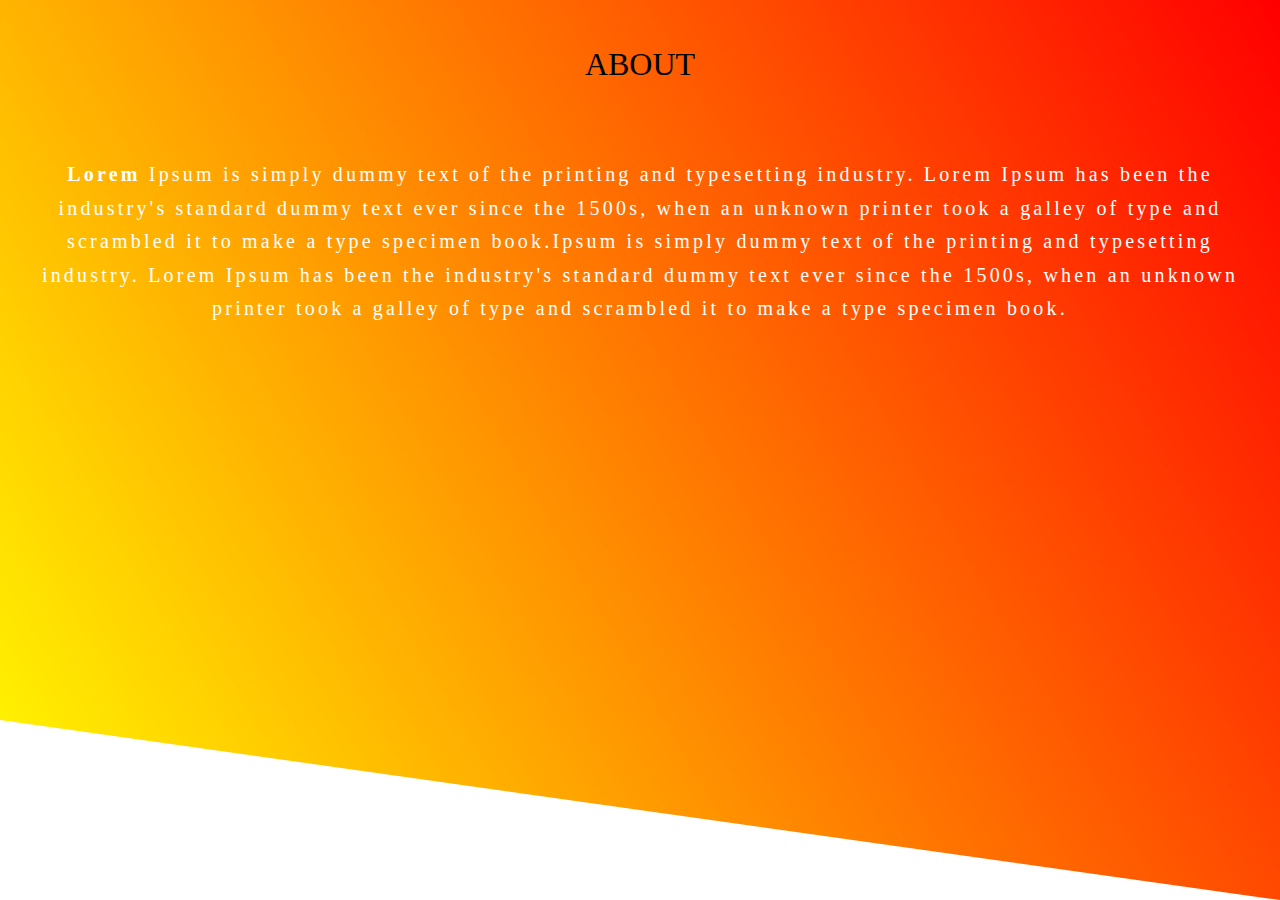
<file: project2/about.html>
<!DOCTYPE html>
<html>
<head>
	<title>RaVaN</title>
	<link rel="stylesheet" type="text/css" href="style/about.css">
</head>
<body>

	<div class="container">
		<div class="about">
			<h1>ABOUT</h1>

	<div class="content">
		<p><b>Lorem</b> Ipsum is simply dummy text of the printing and typesetting industry. Lorem Ipsum has been the industry's standard dummy text ever since the 1500s, when an unknown printer took a galley of type and scrambled it to make a type specimen book.Ipsum is simply dummy text of the printing and typesetting industry. Lorem Ipsum has been the industry's standard dummy text ever since the 1500s, when an unknown printer took a galley of type and scrambled it to make a type specimen book.</p>
	</div>
	
</div>
</div>
</body>
</html>
</file>
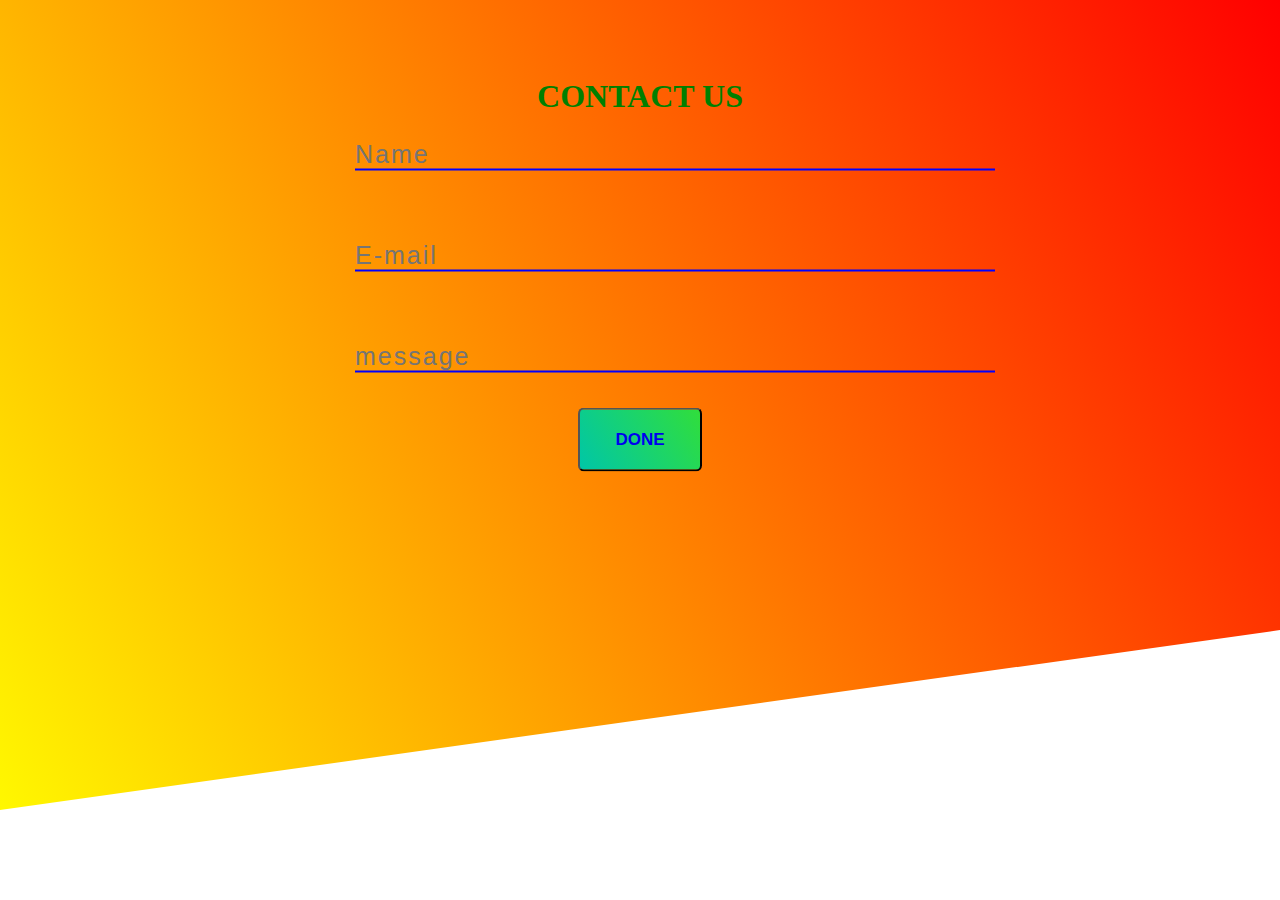
<file: project2/contact.html>
<!DOCTYPE html>
<html>
<head>
	<title>RaVaN</title>
	<link rel="stylesheet" type="text/css" href="style/contact style.css">

</head>
<body>
	<div class="contact">

				<div class="contactus">
	                 <h1>CONTACT US</h1>
	                   
                 </div>
                 <div class="form">
                 	<form>
                 		<input type="text" placeholder="Name"/>
                 		<input type="text" placeholder="E-mail"/>
                 		<input type="text" placeholder="message"/>
                 	</form>
                 	<button type="button"><a href="index.html">DONE</a></button>
                 </div>
		
</div>


</body>
</html>
</file>
<file: project2/style/about.css>
*{ margin: 0; padding: 0; box-sizing: border-box;}

.container{
	width: 100%;
	height: 100vh;
	background: linear-gradient(60deg,yellow,red);
	clip-path: polygon(0% 0%,100% 0%,100% 100%,0% 80%);
}

.about h1{
	text-align: center;
	position: absolute;
	padding-top: 10%;
	left: 50%;
	color: #000;
	transform: translate(-50%,-50%);
	font-weight: 400;	 	
}
.content
{
	text-align: center;
	padding-top:10%;


 }
.content p
{
	margin: 30px;
	letter-spacing: 0.2rem;
	font-size: 20px;
	line-height: 2.1rem;
	transition: 0.4s;
	text-align: justify-all;
	color: #fff;
	font-weight: 400;
}
</file>
<file: project2/style/contact style.css>
*{ margin: 0; padding: 0; box-sizing: border-box; text-decoration-line: none; }

.contact{
	width: 100%;
	height: 100vh;
	background: linear-gradient(60deg,yellow,red);
	clip-path: polygon(0% 0%,100% 0%,100% 70%,0% 90%);
}


.contactus h1{
	text-align: center;
	position: absolute;
	padding-top: 15%;
	left: 50%;
	color: green;
	transform: translate(-50%,-50%);	
}
 

.form{
	position: absolute;
	padding-top: 45%;
	left: 50%;
	transform: translate(-50%,-50%);
	text-align: center;
}

input{
	width:100% ;
	margin:35px  ;
	background: rgba(0,0,0,0);
	border: none;
	border-bottom: 2px solid blue;
	letter-spacing: 2px;
	font-size: 25px;
}
.form button{
	font-size: 17px ;font-weight: bold ;color: white ;text-transform: uppercase;
	background: linear-gradient(57deg,#00c6a7,#1e4d); border-radius:6px; padding: 20px 35px;
}
.form button:hover{
	background: linear-gradient(57deg,#1e4d,#00c6a7);
}
</file>
